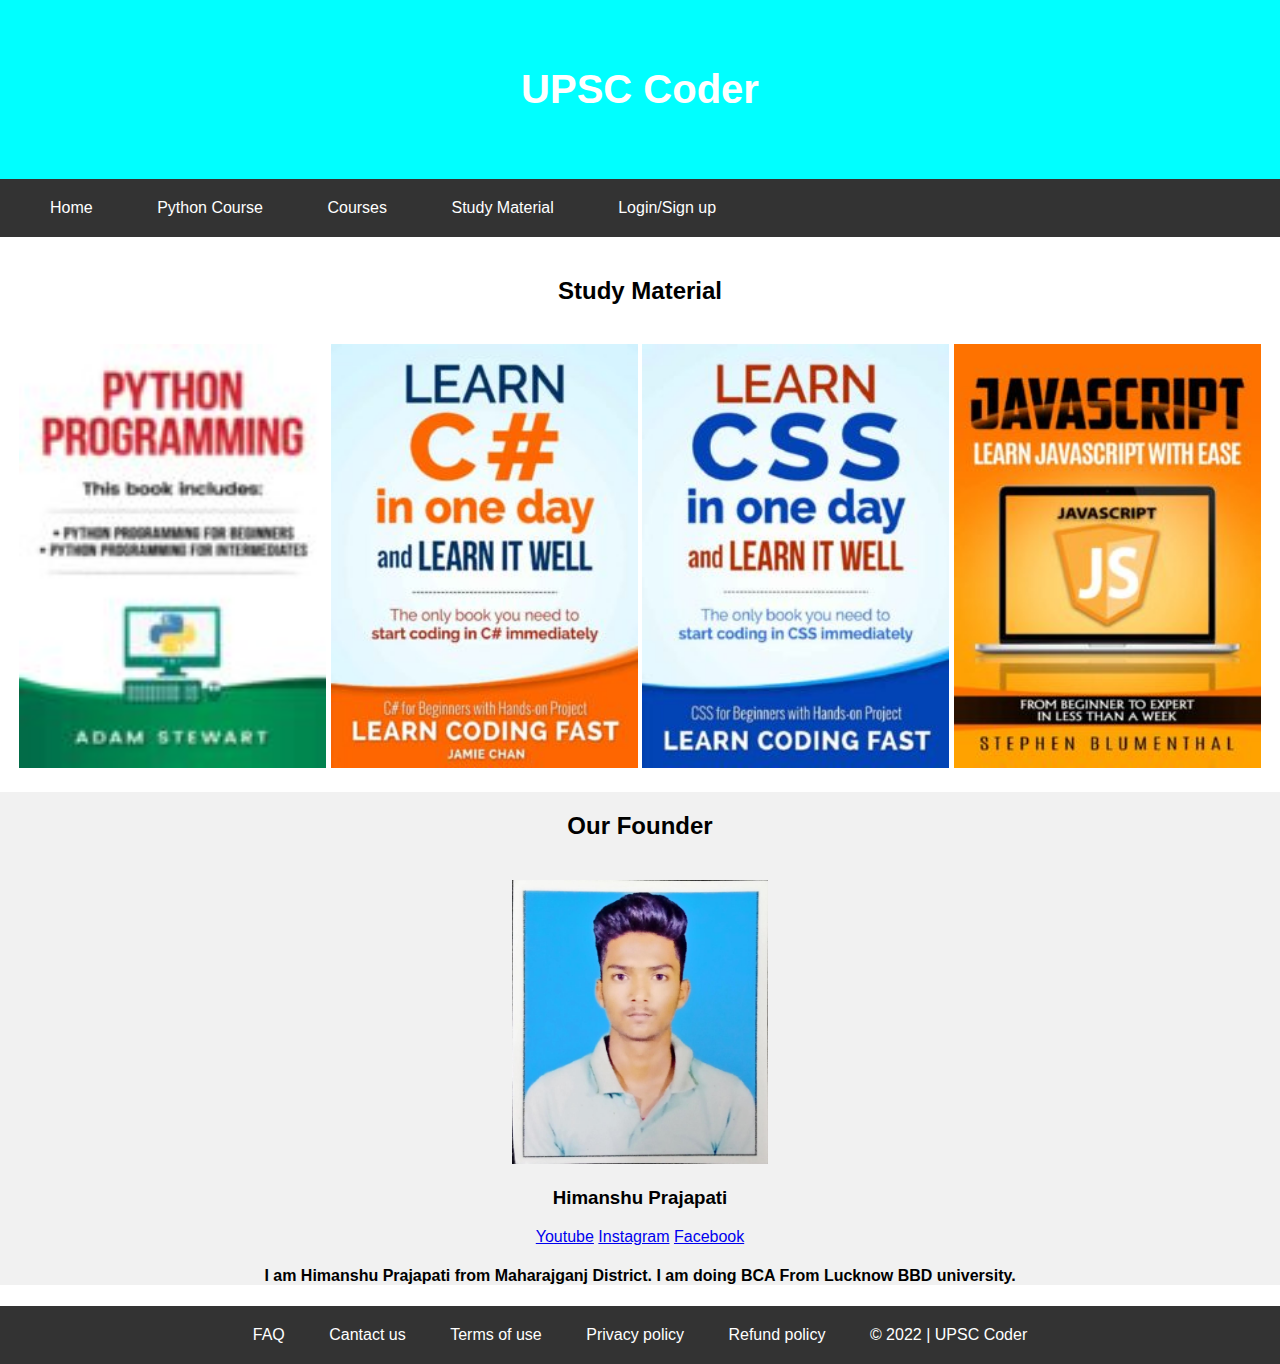
<file: material.html>
<!DOCTYPE html>
<html lang="en">
<head>
    <meta charset="UTF-8">
    <meta http-equiv="X-UA-Compatible" content="IE=edge">
    <meta name="viewport" content="width=device-width, initial-scale=1.0">
    <title>UPSC Coder | Home </title>
    <link rel="stylesheet" href="style.css">
</head>
<body>
    <header>
        <h1>UPSC Coder</h1>
    </header>
    

    <nav>
        <a href="index.html">Home</a>
        <a href="pycourses.html">Python Course</a>
        <a href="courses.html">Courses</a>
        <a href="material.html">Study Material</a>
        <a href="signup.html">Login/Sign up</a>
    </nav>

    <main>
        
            <h2>Study Material</h2>
            <a target="_blank" href="pdf/p1.pdf"><img src="image/p1.jpg" alt="" width="24%" height="60%"></a>
            <a target="_blank" href="pdf/p2.pdf"><img src="image/p2.jpg" alt="" width="24%" height="60%"></a>
            <a target="_blank" href="pdf/p4.pdf"><img src="image/p3.jpg" alt="" width="24%" height="60%"></a>
            <a target="_blank" href="pdf/p4.pdf"><img src="image/p4.jpg" alt="" width="24%" height="60%"></a>

        </section>

        <section>
            <h2>Our Founder</h2>
            <img src="image/himanshu.jpg" alt="This is Himanshu" width="20%">
            <h3>Himanshu Prajapati</h3>
            <a href="https://www.youtube.com/channel/UCNU0BYbYt8RYYSMGDQ2tk7Q" target="_blank" rel="noopener noreferre" >Youtube</a>
            <a href="https://www.instagram.com/upsccoder/" target="_blank" rel="noopener noreferre" >Instagram</a>
            <a href="https://www.facebook.com/upsccoder" target="_blank" rel="noopener noreferre" >Facebook</a>

            <h4>
                I am Himanshu Prajapati from Maharajganj District. I am doing BCA From Lucknow BBD university.
            </h4>
        </section>
        </main>
        <footer>
            <a href="#">FAQ</a>
            <a href="#">Cantact us</a>
            <a href="#">Terms of use</a>
            <a href="#">Privacy policy</a>
            <a href="#">Refund policy</a>
            <a href="#">&copy 2022 | UPSC Coder</a>
        </footer>

</body>
</html>
</file>
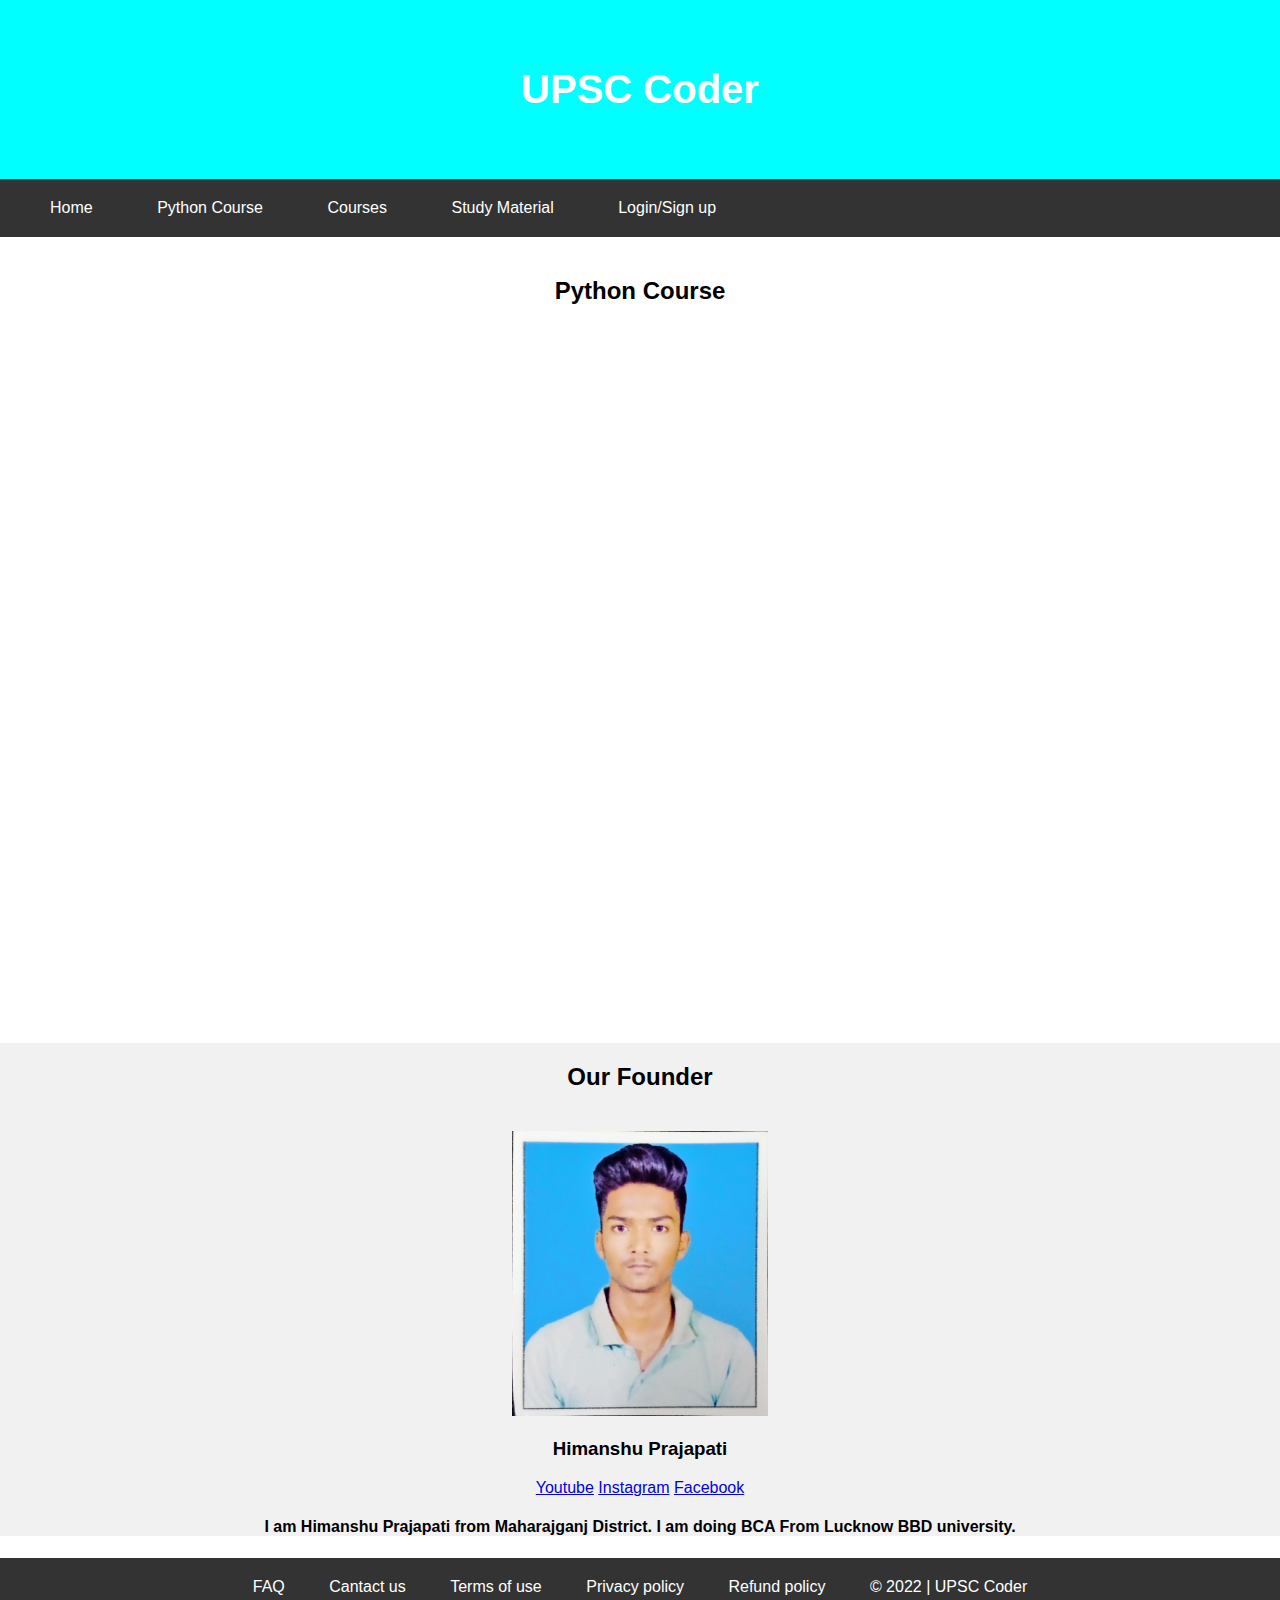
<file: pycourses.html>
<!DOCTYPE html>
<html lang="en">
<head>
    <meta charset="UTF-8">
    <meta http-equiv="X-UA-Compatible" content="IE=edge">
    <meta name="viewport" content="width=device-width, initial-scale=1.0">
    <title>UPSC Coder | Home </title>
    <link rel="stylesheet" href="style.css">
</head>
<body>
    <header>
        <h1>UPSC Coder</h1>
    </header>
    

    <nav>
        <a href="index.html">Home</a>
        <a href="pycourses.html">Python Course</a>
        <a href="courses.html">Courses</a>
        <a href="material.html">Study Material</a>
        <a href="signup.html">Login/Sign up</a>
    </nav>

    <main> 

        <section>
            <h2>Python Course</h2>
            <iframe width="24%" height="100" src="https://www.youtube.com/embed/NsO0SZhiVhI" title="YouTube video player" frameborder="0" allow="accelerometer; autoplay; clipboard-write; encrypted-media; gyroscope; picture-in-picture" allowfullscreen></iframe>
            <iframe width="24%" height="100" src="https://www.youtube.com/embed/56ztjKj3_aY" title="YouTube video player" frameborder="0" allow="accelerometer; autoplay; clipboard-write; encrypted-media; gyroscope; picture-in-picture" allowfullscreen></iframe>
            <iframe width="24%" height="100" src="https://www.youtube.com/embed/Af9HEaxfv5s" title="YouTube video player" frameborder="0" allow="accelerometer; autoplay; clipboard-write; encrypted-media; gyroscope; picture-in-picture" allowfullscreen></iframe>
            <iframe width="24%" height="100" src="https://www.youtube.com/embed/mpVVik_GZHg" title="YouTube video player" frameborder="0" allow="accelerometer; autoplay; clipboard-write; encrypted-media; gyroscope; picture-in-picture" allowfullscreen></iframe>
        </section>


        <section>
            <h2>Our Founder</h2>
            <img src="image/himanshu.jpg" alt="This is Himanshu" width="20%">
            <h3>Himanshu Prajapati</h3>
            <a href="https://www.youtube.com/channel/UCNU0BYbYt8RYYSMGDQ2tk7Q" target="_blank" rel="noopener noreferre" >Youtube</a>
            <a href="https://www.instagram.com/upsccoder/" target="_blank" rel="noopener noreferre" >Instagram</a>
            <a href="https://www.facebook.com/upsccoder" target="_blank" rel="noopener noreferre" >Facebook</a>

            <h4>
                I am Himanshu Prajapati from Maharajganj District. I am doing BCA From Lucknow BBD university.
            </h4>
        </section>
        </main>
        <footer>
            <a href="#">FAQ</a>
            <a href="#">Cantact us</a>
            <a href="#">Terms of use</a>
            <a href="#">Privacy policy</a>
            <a href="#">Refund policy</a>
            <a href="#">&copy 2022 | UPSC Coder</a>
        </footer>

</body>
</html>
</file>
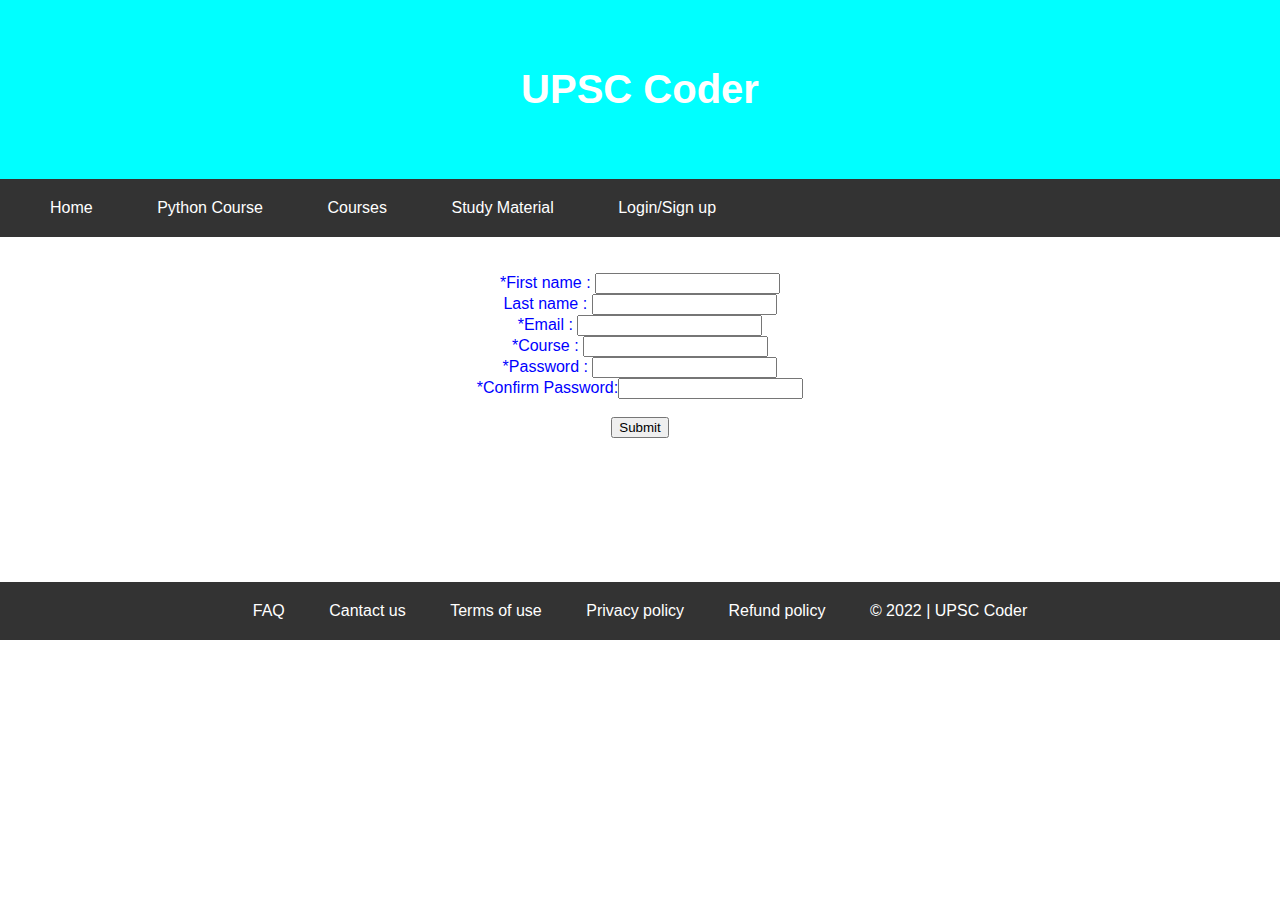
<file: signup.html>
<!DOCTYPE html>
<html lang="en">
<head>
    <meta charset="UTF-8">
    <meta http-equiv="X-UA-Compatible" content="IE=edge">
    <meta name="viewport" content="width=device-width, initial-scale=1.0">
    <title>UPSC Coder | Home </title>
    <link rel="stylesheet" href="style.css">
</head>
<body>
    <header>
        <h1>UPSC Coder</h1>
    </header>
    

    <nav>
        <a href="index.html">Home</a>
        <a href="pycourses.html">Python Course</a>
        <a href="courses.html">Courses</a>
        <a href="material.html">Study Material</a>
        <a href="signup.html">Login/Sign up</a>
    </nav>
    
    <main>
        <form action="#">
            <br>
            <br>
            <label for="fname">*First name    :      </label><input type="text" id="fname" name="fname" value="" required><br>
            <label for="lname">Last name      :       </label><input type="text" id="lname" name="lname" value=""><br>
            <label for="Email">*Email         :          </label><input type="email" id="fname" name="fname" value="" required><br>
            <label for="Course">*Course       :       </label><input type="text" id="lname" name="lname" value=""><br>
            <label for="Password">*Password   :        </label><input type="number" id="lname" name="lname" value="" required><br>
            <label for="cpassword">*Confirm Password:</label><input type="number" id="fname" name="fname" value="" required><br><br>
            
            <input type="submit" value="Submit">
          </form><br><br><br>
          <br><br><br><br>
          <br>

    </main>
    <footer>
        <a href="#">FAQ</a>
        <a href="#">Cantact us</a>
        <a href="#">Terms of use</a>
        <a href="#">Privacy policy</a>
        <a href="#">Refund policy</a>
        <a href="#">&copy 2022 | UPSC Coder</a>
    </footer>





</body>
</html>
</file>
<file: style.css>
*{
    box-sizing: border-box;
}

body{
    margin: 0px;
    font-family: -apple-system, BlinkMacSystemFont, 'Segoe UI', Roboto, Oxygen, Ubuntu, Cantarell, 'Open Sans', 'Helvetica Neue', sans-serif;
}

header h1{
    text-align: center;
    font-size: 40px;
    color: white;
}

header{
    padding: 40px;
    background-color: aqua;
}

nav{
    background-color: #333;
    overflow: hidden;
    padding: 20px;
}
nav a{
    text-decoration: none;
    padding: 30px;
    text-align: center;
    color: white;
}

main{
    background-color: white;
    text-align: center;
}

h2{
    padding: 20px;


}



section:nth-child(even){
    background-color: rgb(241,241,241);

}
section{
    min-height: 50vh;

}
video{
    padding: 10px;

}

iframe{
    height: 75vh;
}

image{
    padding: 10px;
}

section h5{
    margin: 40px;

}
footer{
    background-color: #333;
    overflow: hidden;
    padding: 40px;
}
footer{
    text-decoration: none;
    padding: 20px;
    text-align: center;

    color: white;

}

footer a{
    text-decoration: none;
    padding: 20px;
    text-align: center;

    color: white;
}

main form{
    text-align: center;
    color: blue;
    
}
</file>
